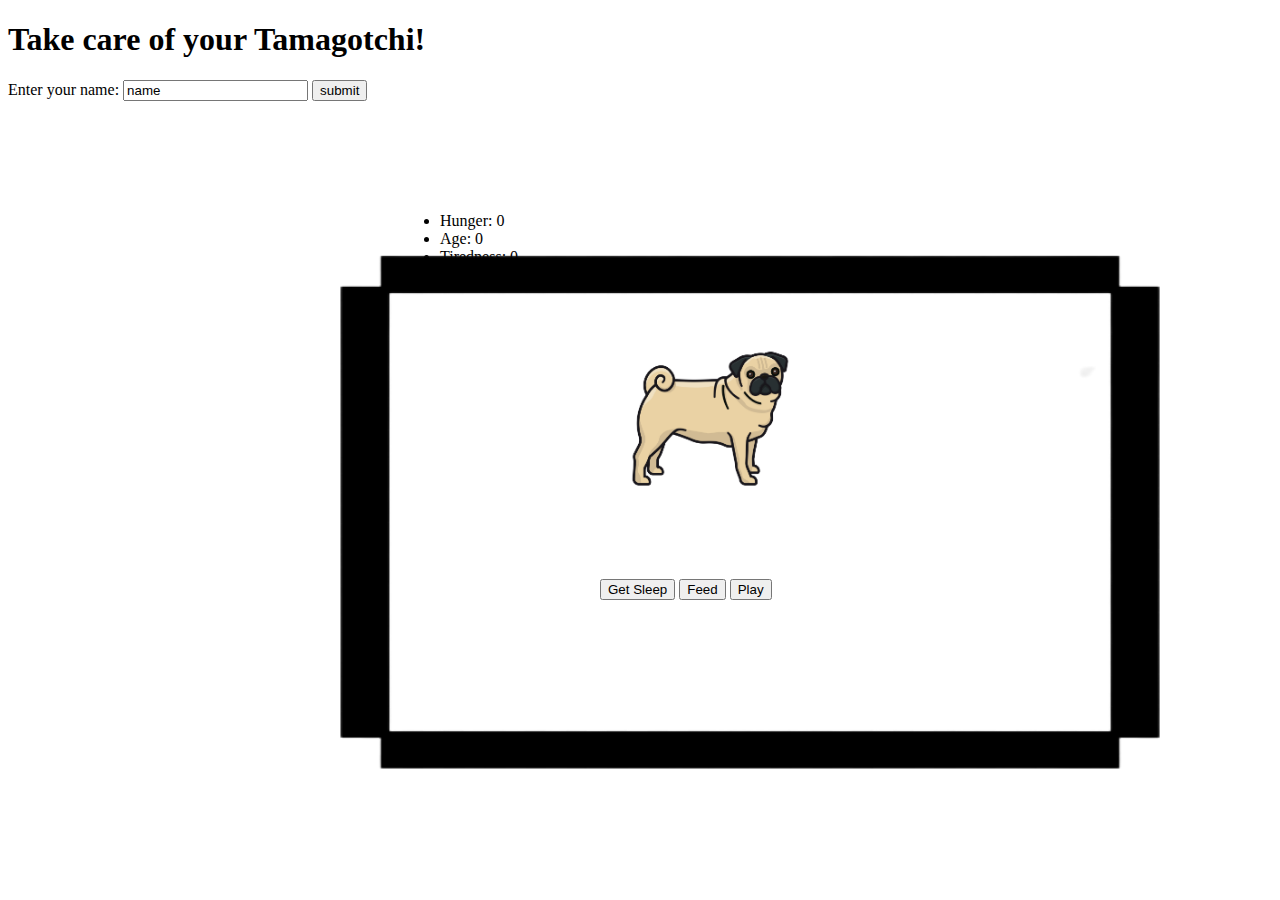
<file: index.html>
<!DOCTYPE html>
<html lang="en">
<head>
  <meta charset="UTF-8">
  <meta http-equiv="X-UA-Compatible" content="IE=edge">
  <meta name="viewport" content="width=device-width, initial-scale=1.0">
  <link rel="stylesheet" href="css/styles.css">
  <title>Tamagotchi_Mini_Project</title>
</head>
<body>
  <h1>Take care of your Tamagotchi!</h1>
  <label for="name">Enter your name:</label> 
  <input id="tamName" type="text" placeholder="Enter your name" value="name" />
  <button id="submit" type="submit">submit</button>
    <ul>
      <li id="hunger">Hunger: 0</li>
      <li id="age">Age: 0</li>
      <li id="tired">Tiredness: 0</li>
      <li id="bored">Boredom: 0</li>
    </ul>
  
  
      <img  id="pug" src="images/pug1.jpeg" alt="pug">
      <img  id="structure" src="images/Frame.png" alt="frame">
      <!-- <img  id="weather1" src="images/cloud.png" alt="cloud1">
      <img  id="weather2" src="images/cloud.png"  alt="cloud2">
  -->
  <footer>
    <button id="lightsOff">Get Sleep </button>
    <button id="feed">Feed </button> 
    <button id="play">Play </button>
    <script src="js/app.js"></script>
    </footer>
</body>
 

</html>
</file>
<file: css/styles.css>
body { 
  animation-name: back;
  animation-iteration-count: 10;
  animation-duration: 25s;
 
 }
 #pug {
    animation-name: floatUp;
    animation-duration: 20s;
    animation-iteration-count: 3;
    height: 220px;
    position: absolute; 
    top: 300px; 
    left: 600px;
 
 }
 
 @keyframes floatUp {
    0%   {left:500px; top:300px;}
    25%  {left:700px; top:300px;}
    50%  {left:700px; top:500px;}
    75%  {left:500px; top:500px;}
    100% {left:500px; top:300px;}
 
   }
   
@keyframes hover {
    0%   {left:1000px; bottom:500px;}
    25%  {left:1000px; bottom:480px;}
    50%  {left:1000px; bottom:500px;}
    75%  {left:1000px; bottom:490px;}
    100% {left:1000px; bottom:500px;}

 }   
 
 @keyframes hover2 {
    0%   {top: 500px; top:400px;}
    25%  {top: 500px; top:420px;}
    50%  {top: 500px; top:400px;}
    75%  {top: 500px; top:410px;}
    100% {top: 500px; top:400px;}
  } 
  
  @keyframes back{
    0%  {background-color: pink;}
    25% {background-color: rgba(194, 245, 178, 0.756);}
    50% {background-color: rgb(192, 248, 255);}
    75% {background-color: rgb(239, 247, 171);}
    100%{background-color: pink;}
  }
  
  /* #weather1 {
  animation-name: hover;
  animation-iteration-count: 25;
  animation-duration: 15s;
  position: absolute;
  left: 900px; bottom: 600px; top: 500px;
  }
  
  #weather2 {
    animation-name: hover2;
    animation-iteration-count: 15;
    animation-duration: 15s;
    position: absolute;
    top: 500px; 
    height: 425px;
    transform: scaleX(-1);
    } */
  #moon {
    animation-name: floatUp;
    animation-iteration-count: 10;
    animation-duration: 25s;
    position: absolute;
    left: 500px; 
    top: 300px; 
    height: 600px; 
    }
    
  #structure {
    position: absolute;
    left: 300px; 
    top: 225px; 
    height: 600px;  
    width: 900px;
    
    }  
  ul {
    position: absolute;
   bottom: 600px;
   left: 400px;
    
  
  }   
  
  footer {
    position: absolute;
    left: 600px; 
    bottom: 300px;
  }
    
  h3 {
    position: absolute;
    top: 125px; left: 600px;
    font-size: large;
  }
</file>
